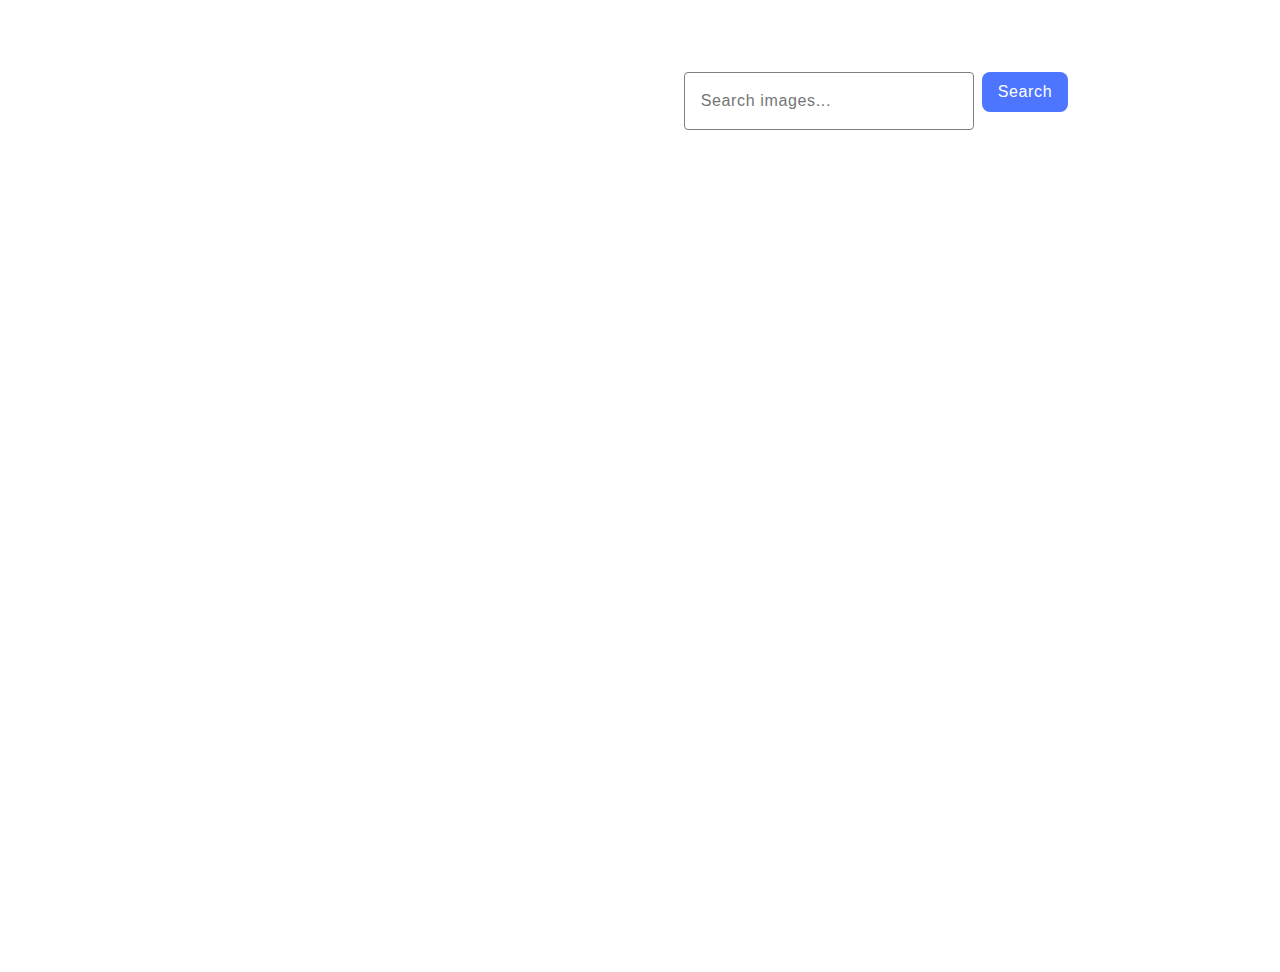
<file: src/index.html>
<!DOCTYPE html>
<html lang="en">
  <head>
    <meta charset="UTF-8" />
    <link rel="icon" type="image/svg+xml" href="/favicon.svg" />
    <meta name="viewport" content="width=device-width, initial-scale=1.0" />
    <title>Homework 10</title>
    <link rel="preconnect" href="https://fonts.googleapis.com" />
    <link rel="preconnect" href="https://fonts.gstatic.com" crossorigin />
    <link
      href="https://fonts.googleapis.com/css2?family=Montserrat:wght@400;500;600&display=swap"
      rel="stylesheet"
    />
    <link
      rel="stylesheet"
      href="https://cdnjs.cloudflare.com/ajax/libs/modern-normalize/3.0.1/modern-normalize.min.css"
      integrity="sha512-q6WgHqiHlKyOqslT/lgBgodhd03Wp4BEqKeW6nNtlOY4quzyG3VoQKFrieaCeSnuVseNKRGpGeDU3qPmabCANg=="
      crossorigin="anonymous"
      referrerpolicy="no-referrer"
    />

    <link rel="stylesheet" href="./css/styles.css" />
  </head>
  <body>
    <div class="container">
      <form class="form">
        <label class="label">
          <input
            class="input"
            type="text"
            name="search-text"
            placeholder="Search images..."
            required
          />
        </label>
        <button type="submit" class="btn">Search</button>
      </form>
      <span class="loader">Loading images, please wait...</span>
      <ul class="gallery"></ul>
      <button type="button" class="btn-more">Load more</button>
    </div>

    <script type="module" src="./main.js"></script>
  </body>
</html>
</file>
<file: src/css/styles.css>
@import url('./reset.css');
@import url('./base.css');

body {
  font-family: 'Montserrat', san-serif;
  max-width: 1440px;
  margin: 0 auto;
  padding: 36px 156px;
}

.container {
  max-width: 1440px;
  margin: 0 auto;
  padding: 36px 156px;
}

.form {
  display: flex;
  gap: 8px;
  margin-bottom: 32px;
  justify-content: center;
}

.input {
  font-weight: 400;
  font-size: 16px;
  line-height: 1.5;
  letter-spacing: 0.04em;
  color: #808080;
  border: 1px solid #808080;
  border-radius: 4px;
  padding: 8px 0 8px 16px;
  width: 272px;
  height: 40px;
  background-color: #fff;
}

.input:hover,
.input:focus {
  border: 1px solid #000;
  outline: none;
}

.form input:focus {
  border: 1px solid #4e75ff;
}

.btn {
  font-weight: 500;
  font-size: 16px;
  line-height: 1.5;
  letter-spacing: 0.04em;
  color: #fff;
  border: none;
  border-radius: 8px;
  padding: 8px 16px;
  height: 40px;
  background-color: #4e75ff;
}

.btn {
  font-weight: 500;
  font-size: 16px;
  line-height: 1.5;
  letter-spacing: 0.04em;
  color: #fff;
}

.btn {
  font-weight: 500;
  font-size: 16px;
  line-height: 1.5;
  letter-spacing: 0.04em;
  color: #fff;
  border: none;
  border-radius: 8px;
  padding: 8px 16px;
  height: 40px;
  background-color: #4e75ff;
}

.btn:hover {
  background-color: #6c8cff;
}

.loader {
  display: none;
  font-weight: 400;
  font-size: 16px;
  line-height: 1.5;
  letter-spacing: 0.04em;
  color: #2e2f42;
  text-align: center;
}

.loader.active {
  display: block;
}

.gallery {
  display: grid;
  grid-template-columns: repeat(3, 360px);
  gap: 24px;
  justify-content: center;
  margin-bottom: 32px;
}

.gallery-item {
  border: 1px solid #808080;
  max-height: 200px;
}

.img-wrap {
  height: 152px;
  flex-shrink: 0;
  overflow: hidden;
}

.gallery-image {
  width: 100%;
  height: 100%;
  object-fit: cover;
  display: block;
}

.info {
  display: flex;
  justify-content: space-between;
  padding: 0 25px;
}

.text-info {
  font-weight: 400;
  font-size: 12px;
  line-height: 2;
  letter-spacing: 0.04em;
  color: #2e2f42;
  display: flex;
  flex-direction: column;
  align-items: center;
  margin: 0;
}

.btn-more {
  display: none;
  margin: 0 auto;
  font-weight: 500;
  font-size: 16px;
  line-height: 1.5;
  letter-spacing: 0.04em;
  color: #fff;
  border-radius: 8px;
  padding: 8px 16px;
  background-color: #4e75ff;
  border: none;
}

.btn-more:hover {
  background-color: #6c8cff;
}

.btn-more.active {
  display: block;
}
</file>
